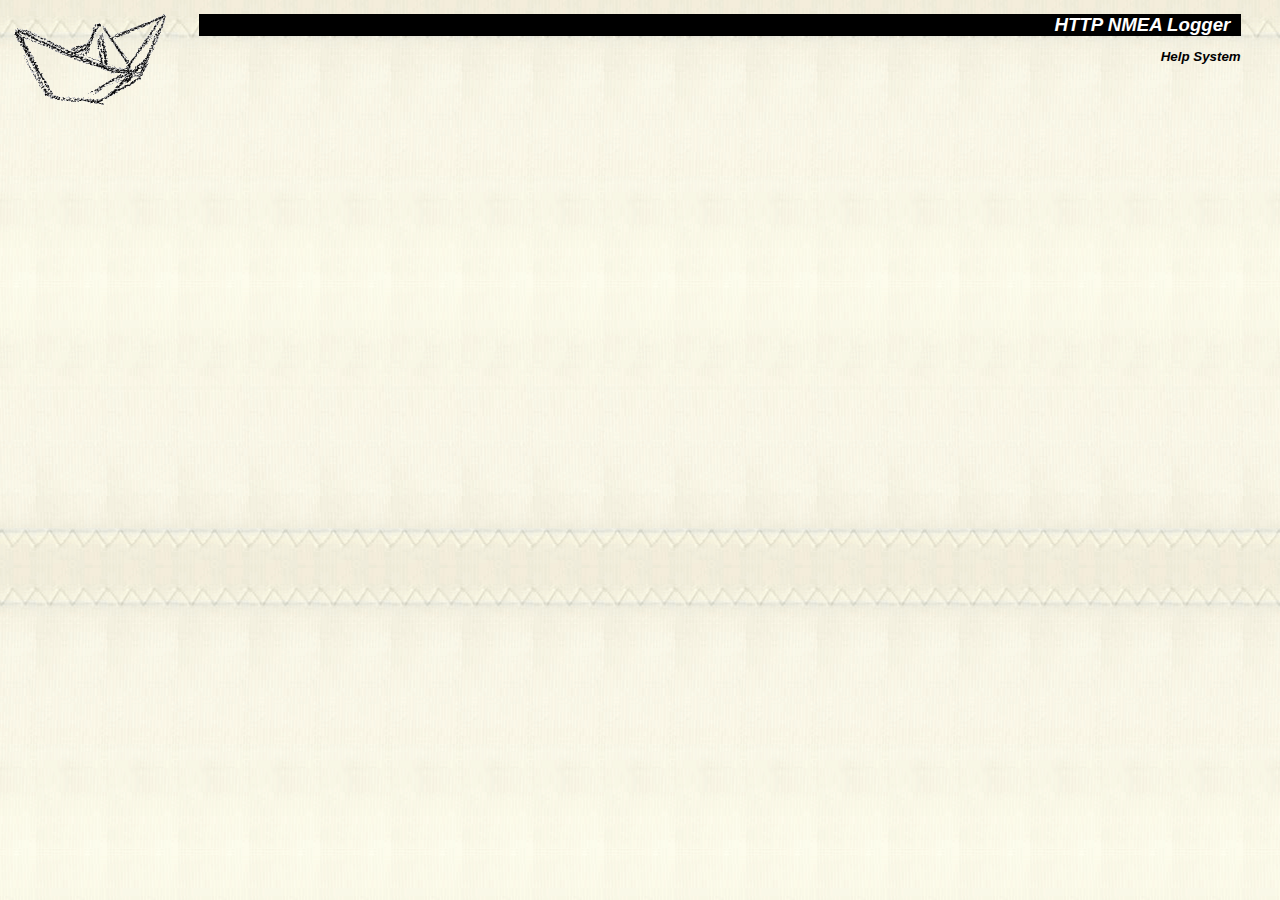
<file: doc/index.html>
<!DOCTYPE HTML PUBLIC "-//W3C//DTD HTML 4.0 Frameset//EN"
		  "http://www.w3.org/TR/REC-html40/frame.dtd">
<html>
  <head>
    <title>Logisail Polar Smoother</title>
    <link rel="shortcut icon" href="favicon.ico">
    <link rel="stylesheet" href="print.css" type="text/css">
    <style type="text/css">
      body {
        background-image: url(dacron.gif)
      }
    </style>
  </head>
  <body bgcolor="white" background="dacron.gif">
    <table width="98%">
      <tr>
        <td valign="middle" align="center" width="160">
			    <!--img src="Logisail.jpg" alt="Logisail" title="Logisail"-->
			    <img src="Logisail_transp.png" alt="LogiSail" title="LogiSail">
        </td>
        <td align="right" valign="top">
          <table width="98%">
            <tr>
              <td valign="top" align="right">
                <h1>HTTP NMEA Logger&nbsp;&nbsp;</h1>
                <h3>&nbsp;&nbsp;Help System</h3>
              </td>
            </tr>
          </table>
        </td>
      </tr>
    </table>
    
  </body>
</html>
</file>
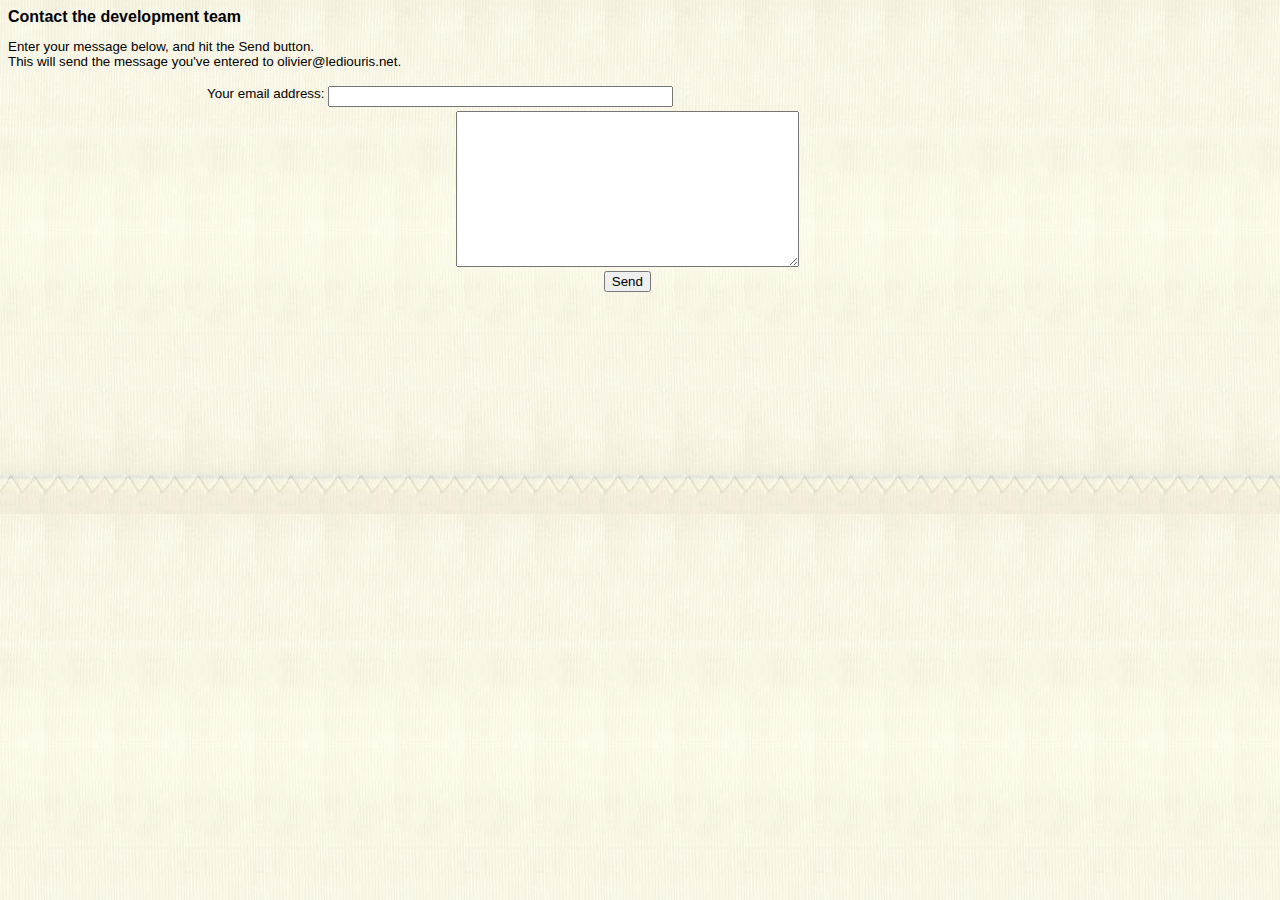
<file: doc/contact.html>
<html>
  <head>
    <title>NMEA, Weather Charts &amp; GRIB</title>
    <link rel="stylesheet" href="print.css" type="text/css" id="styleLink">
  	<script language="JavaScript1.1">
	  function sendMyMail()
	  {
	    if (confirm('OK to send the message?'))
	    {
//      alert('Forms1:' + document.forms[1].name);
	      document.forms[1].Message4you.value =
	      "\n" + 
	      "This message has been sent from the Grib Help System\n" +
	      "-------------------------------------------------------------------------------\n" +
	      "Sent by            : " + document.forms[0].email.value + "\n" +
	      "Comments           :\n" + document.forms[0].commentArea.value + "\n";
	      document.forms[1].submit();
//      alert("Sending:\n" + document.forms[1].fld.value);
	      alert('Thanks!');
	      document.forms[0].commentArea.value = ""; // Reset
	    }
	  }
    function mailpage()
    {
      mail_str = "mailto:olivier@lediouris.net?subject=From the Grib Help System";
      mail_str += "&body=" + document.forms[0].commentArea.value;
      mail_str += "%0A%0A" + document.forms[0].email.value;
      location.href = mail_str;
      document.forms[0].commentArea.value = ""; // Reset
    }
    </script>
  </head>
  <body bgcolor="white" text="navy">
    <h2>Contact the development team</h2>
    <p name="content">
      Enter your message below, and hit the Send button. 
      <br>
      This will send the 
      message you've entered to olivier@lediouris.net.
    </p>
    <form>
      <table width="98%" border="0">
        <tr>
          <td valign="top" align="right">Your email address:</td>
          <td><input type="text" name="email" size="40"></td>
        </tr>
        <tr>  
          <td colspan="2" valign="top" width="100%" align="center">
            <textarea cols="40" rows="10" name="commentArea"></textarea>
  				</td>
        </tr>
        <tr>
          <td colspan="2" align="center">
            <!--input type="button" value="Send" onclick="javascript:sendMyMail();"-->
            <input type="button" value="Send" onclick="javascript:mailpage();">
          </td>
        </tr>
      </table>
	  </form>
    <form name="TheOne2Send"
          method="post"
          action="mailto:olivier@lediouris.net?subject=From the GRIB Viewer Help Page"
          enctype="text/plain">
      <input type="hidden" name="Message4you">
    </form>
  </body>
</html>
</file>
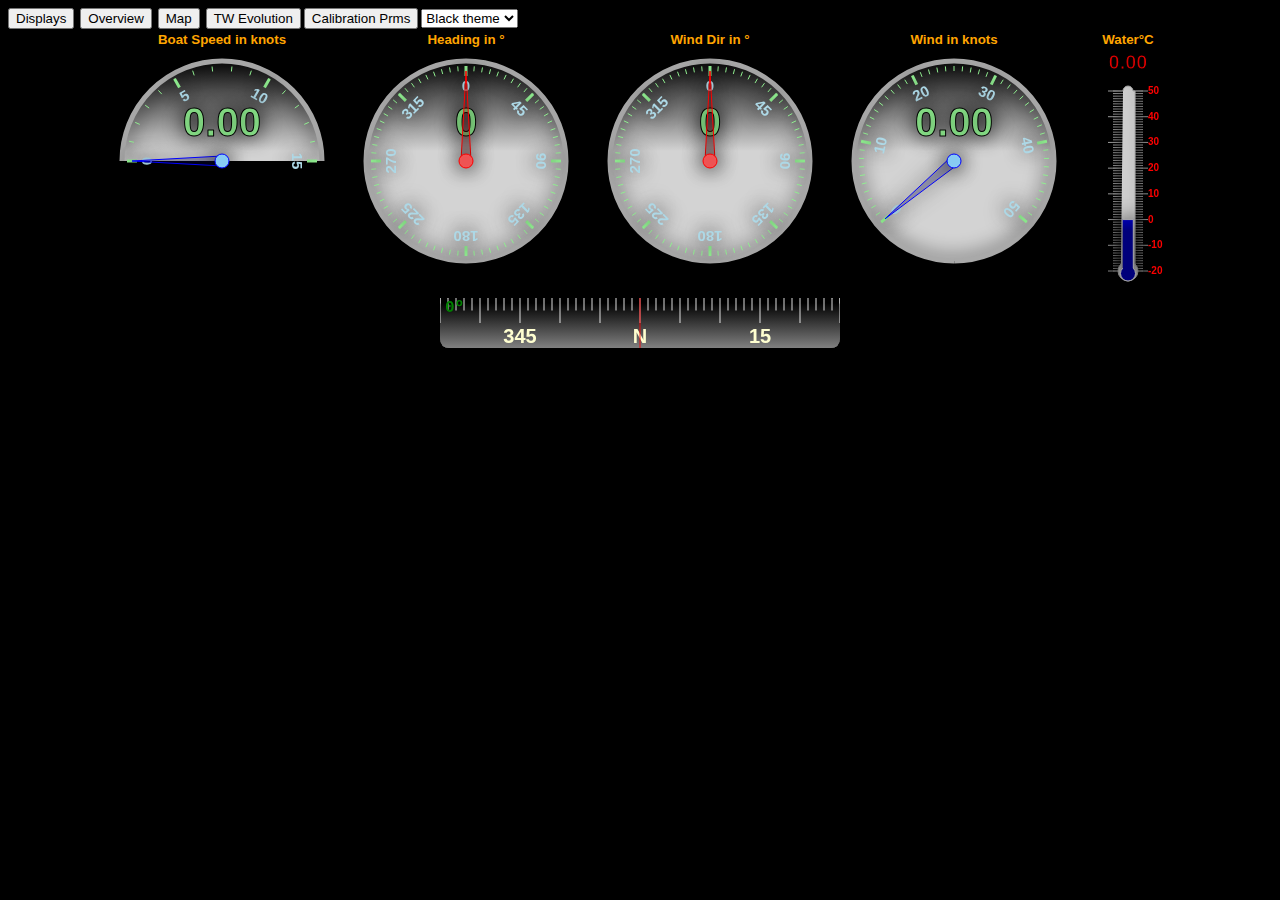
<file: html5/console.html>
<!DOCTYPE html>
<html>
  <head>
    <!--meta charset="windows-1252"-->
    <!--meta charset="iso-8859-1"-->
    <!--meta charset="utf-8"-->
    <meta http-equiv="Content-Type" content="text/html;charset=ISO-8859-1">
    <title>NMEA Console Data</title>
    <link rel="stylesheet" href="css/stylesheet.css" type="text/css"/>
    <style type="text/css">
      .displayCanvas {
        border: 1px solid #9C9898;
        opacity:0.75;
      }
    </style>
    <link rel="stylesheet" href="css/black.css" type="text/css" id="theme"/>
    <script type="text/javascript" src="js/date.proto.js"></script>
    <script type="text/javascript" src="js/widgets/AnalogDisplay.js"></script>
    <script type="text/javascript" src="js/widgets/CompassRose.js"></script>
    <script type="text/javascript" src="js/widgets/BoatOverview.js"></script>
    <script type="text/javascript" src="js/widgets/Thermometer.js"></script>
    <script type="text/javascript" src="js/widgets/Direction.js"></script>
    <script type="text/javascript" src="js/widgets/JumboDisplay.js"></script>
    <script type="text/javascript" src="js/widgets/AWDisplay.js"></script>
    <script type="text/javascript" src="js/widgets/TWDEvolution.js"></script>
    <script type="text/javascript" src="js/widgets/TWSEvolution.js"></script>
    <script type="text/javascript" src="js/console.js"></script>
    <script type="text/javascript">
  var showMap = function()
  {
    document.getElementById('map').style.display = 'inline';
    document.getElementById('displays').style.display = 'none';
    document.getElementById('overview').style.display = 'none';
    document.getElementById('twd-evolution').style.display = 'none';
    document.getElementById('calibration-prms').style.display = 'none';

    document.getElementById('showMap').style.textDecoration = 'none';
    document.getElementById('showDisplays').style.textDecoration = 'underline';
    document.getElementById('showOverview').style.textDecoration = 'underline';
    document.getElementById('showTWDEvolution').style.textDecoration = 'underline';
    document.getElementById('showCalPrms').style.textDecoration = 'underline';
  };  
  var showDisplays = function()
  {
    document.getElementById('map').style.display = 'none';
    document.getElementById('displays').style.display = 'inline';
    document.getElementById('overview').style.display = 'none';
    document.getElementById('twd-evolution').style.display = 'none';
    document.getElementById('calibration-prms').style.display = 'none';

    document.getElementById('showMap').style.textDecoration = 'underline';
    document.getElementById('showDisplays').style.textDecoration = 'none';
    document.getElementById('showOverview').style.textDecoration = 'underline';
    document.getElementById('showTWDEvolution').style.textDecoration = 'underline';
    document.getElementById('showCalPrms').style.textDecoration = 'underline';
  };  
  var showOverview = function()
  {
    document.getElementById('map').style.display = 'none';
    document.getElementById('displays').style.display = 'none';
    document.getElementById('overview').style.display = 'inline';
    document.getElementById('twd-evolution').style.display = 'none';
    document.getElementById('calibration-prms').style.display = 'none';

    document.getElementById('showMap').style.textDecoration = 'underline';
    document.getElementById('showDisplays').style.textDecoration = 'underline';
    document.getElementById('showOverview').style.textDecoration = 'none';
    document.getElementById('showTWDEvolution').style.textDecoration = 'underline';
    document.getElementById('showCalPrms').style.textDecoration = 'underline';
  };    
  var showTWDEvolution = function()
  {
    document.getElementById('map').style.display = 'none';
    document.getElementById('displays').style.display = 'none';
    document.getElementById('overview').style.display = 'none';
    document.getElementById('twd-evolution').style.display = 'inline';
    document.getElementById('calibration-prms').style.display = 'none';

    document.getElementById('showMap').style.textDecoration = 'underline';
    document.getElementById('showDisplays').style.textDecoration = 'underline';
    document.getElementById('showOverview').style.textDecoration = 'underline';
    document.getElementById('showTWDEvolution').style.textDecoration = 'none';
    document.getElementById('showCalPrms').style.textDecoration = 'underline';
  };
  var showCalPrms = function()
  {
    document.getElementById('map').style.display = 'none';
    document.getElementById('displays').style.display = 'none';
    document.getElementById('overview').style.display = 'none';
    document.getElementById('twd-evolution').style.display = 'none';
    document.getElementById('calibration-prms').style.display = 'inline';

    document.getElementById('showMap').style.textDecoration = 'underline';
    document.getElementById('showDisplays').style.textDecoration = 'underline';
    document.getElementById('showOverview').style.textDecoration = 'underline';
    document.getElementById('showTWDEvolution').style.textDecoration = 'underline';
    document.getElementById('showCalPrms').style.textDecoration = 'none';
  };
  
  window.onload = function()
  {
    init();
//  console.log("Evaluating window size");
    resizeComponents();
  };
  
  window.onresize = function()
  {
//  console.log("Re-evaluating window size");
    resizeComponents();
  };
  
  var resizeComponents = function()
  {
    var ww = window.innerWidth;
    var wh = window.innerHeight;
    
    var totalWidth = TOTAL_WIDTH; // in console.js
    
    // Canvases & iFrame
    document.getElementById('map-frame').height = wh * 0.6;
    document.getElementById('overviewCanvas').height = wh * 0.8;
    // BSP
    document.getElementById('bspCanvas').width = 240 * (Math.min(ww, totalWidth) / totalWidth);
    document.getElementById('bspCanvas').height = 120 * (Math.min(ww, totalWidth) / totalWidth);
    // HDG
    document.getElementById('hdgCanvas').width = 240 * (Math.min(ww, totalWidth) / totalWidth);
    document.getElementById('hdgCanvas').height = 220 * (Math.min(ww, totalWidth) / totalWidth);
    // TWD
    document.getElementById('twdCanvas').width = 240 * (Math.min(ww, totalWidth) / totalWidth);
    document.getElementById('twdCanvas').height = 220 * (Math.min(ww, totalWidth) / totalWidth);
    // TWS
    document.getElementById('twsCanvas').width = 240 * (Math.min(ww, totalWidth) / totalWidth);
    document.getElementById('twsCanvas').height = 220 * (Math.min(ww, totalWidth) / totalWidth);
    // TEMP
    document.getElementById('tmpCanvas').width = 100 * (Math.min(ww, totalWidth) / totalWidth);
    document.getElementById('tmpCanvas').height = 240 * (Math.min(ww, totalWidth) / totalWidth);
    // Jumbos
    var jumboCanvasList = ['jumboBSPCanvas', 'jumboTWDCanvas', 'jumboHDGCanvas', 'jumboLWYCanvas',
                           'jumboAWACanvas', 'jumboTWACanvas', 'jumboAWSCanvas', 'jumboTWSCanvas',
                           'jumboCOGCanvas', 'jumboCDRCanvas', 'jumboSOGCanvas', 'jumboCSPCanvas',
                           'jumboVMGCanvas'];
    var jumboFactor = ww / totalWidth;
    for (var i=0; i<jumboCanvasList.length; i++)
    {
      document.getElementById(jumboCanvasList[i]).width  = 120 * jumboFactor;
      document.getElementById(jumboCanvasList[i]).height =  60 * jumboFactor;
    }
    document.getElementById('twdEvolutionCanvas').height = wh * 0.8;
    document.getElementById('twsEvolutionCanvas').height = wh * 0.8;
    // Displays inside the canvases        
    resizeDisplays(ww); 
  };
  
  var changeTheme = function()
  {
    var cssLink = document.getElementById("theme");
    var themeList = document.getElementById("theme-select");
    var selected = themeList.options[themeList.selectedIndex].value;
    cssLink.href = 'css/' + selected + '.css';
  };
  
  var resetTWBuffer = function()
  {
    if (twdEvolution !== undefined)
      twdEvolution.resetTWD();
    if (twsEvolution !== undefined)
      twsEvolution.resetTWS();
  };
  
  var resetTW2Buffer = function()
  {
    if (twdEvolution !== undefined)
      twdEvolution.reset2TWD();
    if (twsEvolution !== undefined)
      twsEvolution.reset2TWS();
  };
  
  var handleRadioValue = function(radio)
  {
    var val = radio.value;
//  console.log("Radio:" + val);
    if (val === "wind")
    {
      displayOverview.setVMGonWind();
      jumboVMG.setTitle("VMG");
    }
    else
    {
      displayOverview.setVMGto(val);
      jumboVMG.setTitle(val);
    }
  };
    </script>
  </head>
  <body bgcolor="black">
    <!--table width="98%">
      <tr>
        <td><h2 style="font-size: 12pt; font-family: Verdana, Arial, Helvetica, Geneva, Swiss, SunSans-Regular">NMEA Console Data</h2></td>
      </tr>
    </table-->
    <small>
      <button id="showDisplays" onclick="showDisplays();">Displays</button>&nbsp;
      <button id="showOverview" onclick="showOverview();">Overview</button>&nbsp;
      <button id="showMap" onclick="showMap();">Map</button>&nbsp;
      <button id="showTWDEvolution" onclick="showTWDEvolution();">TW Evolution</button>
      <button id="showCalPrms" onclick="showCalPrms();">Calibration Prms</button>
    </small>
    <select id="theme-select" onchange="changeTheme();">
      <option value="black">Black theme</option>
      <option value="white">White theme</option>
    </select>
    <div id="displays" style="display: inline;">
      <!-- Analog Displays -->
      <table align="center">
        <tr>
          <td align="center">Boat Speed in knots</td>
          <td align="center">Heading in &deg;</td>
          <td align="center">Wind Dir in &deg;</td>
          <td align="center">Wind in knots</td>
          <td align="center">Water&deg;C</td>
        </tr>
        <tr>
          <td align="center" valign="top">
            <canvas id="bspCanvas" width="240" height="120" title="Boat Speed in knots"> <!-- class="displayCanvas" --></canvas>
          </td>
          <td align="center" valign="top">
            <canvas id="hdgCanvas" width="240" height="220" title="Heading in degrees"> <!-- class="displayCanvas" --></canvas>
          </td>
          <td align="center" valign="top">
            <canvas id="twdCanvas" width="240" height="220" title="True Wind Direction in degrees"> <!-- class="displayCanvas" --></canvas>
          </td>
          <td align="center" valign="top">
            <canvas id="twsCanvas" width="240" height="220" title="True Wind Speed in knots"> <!-- class="displayCanvas" --></canvas>
          </td>
          <td align="center" valign="top">
            <canvas id="tmpCanvas" width="100" height="240" title="Water Temperature in Celcius"> <!-- class="displayCanvas" --></canvas>
          </td>
        </tr>
        <tr>
          <td align="center" valign="top" colspan="5">
            <canvas id="roseCanvas" width="400" height="50" title="True Heading"> <!-- class="displayCanvas" --></canvas>
          </td>
        </tr>
      </table>   
    </div>
    <div id="overview" style="display: none;">
      <p align="center">
        <table align="center">
          <tr>
            <td align="left" valign="top" rowspan="7">
              <!-- Check boxes -->
              <input type="checkbox" checked="true" id="display.current">Display Current</input>
              <br>
              <input type="checkbox" checked="true" id="display.labels">Display Labels</input>
              <br>
              <input type="checkbox" checked="true" id="display.vmg">Display VMG</input>
              <br>
              <input type="checkbox" checked="true" id="display.perf">Display Performance</input>
              <br>
              <br>
              <input type="radio" name="vmg" checked="true" id="display.vmg.wind" value="wind" onclick="handleRadioValue(this);">VMG on Wind</input>
              <br>
              <input type="radio" name="vmg" id="display.vmg.waypoint" value="wp" onclick="handleRadioValue(this);">VMG on waypoint</input>
              <br>
              <br>
              <canvas id="awDisplayCanvas" height="180" width="180" title="Apparent Wind, speed and direction"><!-- class="displayCanvas" --></canvas>
            </td>
            <td align="center" valign="top" rowspan="7">
              <canvas id="overviewCanvas" height="500" width="600" class="displayCanvas"></canvas>
            </td>
            <td align="center" valign="top">
              <!-- Digital displays -->
              <canvas id="jumboBSPCanvas" width="120" height="60" title="Boat Speed in knots"> <!-- class="displayCanvas" --></canvas>
            </td>
            <td align="center" valign="top">
              <!-- Digital displays -->
              <canvas id="jumboTWDCanvas" width="120" height="60" title="True Wind Direction in degrees"> <!-- class="displayCanvas" --></canvas>
            </td>
          </tr>
          <tr>
            <td align="center" valign="top">
              <!-- Digital displays -->
              <canvas id="jumboHDGCanvas" width="120" height="60" title="Boat True Heading in degrees"> <!-- class="displayCanvas" --></canvas>
            </td>
            <td align="center" valign="top">
              <!-- Digital displays -->
              <canvas id="jumboLWYCanvas" width="120" height="60" title="Leeway in degrees"> <!-- class="displayCanvas" --></canvas>
            </td>
          </tr>
          <tr>
            <td align="center" valign="top">
              <!-- Digital displays -->
              <canvas id="jumboAWACanvas" width="120" height="60" title="Apparent Wind Angle in degrees"> <!-- class="displayCanvas" --></canvas>
            </td>
            <td align="center" valign="top">
              <!-- Digital displays -->
              <canvas id="jumboTWACanvas" width="120" height="60" title="True Wind Angle in degrees"> <!-- class="displayCanvas" --></canvas>
            </td>
          </tr>
          <tr>
            <td align="center" valign="top">
              <!-- Digital displays -->
              <canvas id="jumboAWSCanvas" width="120" height="60" title="Apparent Wind Speed in knots"> <!-- class="displayCanvas" --></canvas>
            </td>
            <td align="center" valign="top">
              <!-- Digital displays -->
              <canvas id="jumboTWSCanvas" width="120" height="60" title="True Wind Speed in knots"> <!-- class="displayCanvas" --></canvas>
            </td>
          </tr>
          <tr>
            <td align="center" valign="top">
              <!-- Digital displays -->
              <canvas id="jumboCOGCanvas" width="120" height="60" title="Course Over Ground in degrees"> <!-- class="displayCanvas" --></canvas>
            </td>
            <td align="center" valign="top">
              <!-- Digital displays -->
              <canvas id="jumboCDRCanvas" width="120" height="60" title="Direction of the Current in degrees"> <!-- class="displayCanvas" --></canvas>
            </td>
          </tr>
          <tr>
            <td align="center" valign="top">
              <!-- Digital displays -->
              <canvas id="jumboSOGCanvas" width="120" height="60" title="Speed Over Ground in knots"> <!-- class="displayCanvas" --></canvas>
            </td>
            <td align="center" valign="top">
              <!-- Digital displays -->
              <canvas id="jumboCSPCanvas" width="120" height="60" title="Speed of the Current in knots"> <!-- class="displayCanvas" --></canvas>
            </td>
          </tr>
          <tr>
            <td align="center" valign="top">
              <!-- Digital displays -->
              <canvas id="jumboVMGCanvas" width="120" height="60" title="VMG in knots"> <!-- class="displayCanvas" --></canvas>
            </td>
            <td align="center" valign="top">
              <!-- Digital displays -->
              <!--canvas id="jumboCSPCanvas" width="120" height="60" title="Speed of the Current in knots"></canvas-->
            </td>
          </tr>
        </table>
      </p>
    </div>
    <div id="map" style="display: none;">
      <p align="center">
        <iframe id="map-frame" src="worldmap.html" height="500" title="The map" style="width: 90%;"></iframe>
      </p>
      <input type="button" value="Reload Map" onClick="reloadMap();"/>
      <div id="elapsed" style="font-size: 10pt; font-family: Verdana, Arial, Helvetica, Geneva, Swiss, SunSans-Regular"></div>
    </div>
    <div id="twd-evolution" style="display: none;">
      <p align="center">
        <table align="center" cellspacing="10">
          <tr>
            <td valign="top" align="right">
              <button onclick="resetTWBuffer();">Reset All</button>
              <br>
              <button onclick="resetTW2Buffer();">Drop Oldest Half</button>
              <br>
              <div id="life-span">
              </div>
            </td>
            <td align="center" valign="top" rowspan="6">
              <canvas id="twdEvolutionCanvas" height="500" width="300" class="displayCanvas"></canvas>
            </td>
            <td align="center" valign="top" rowspan="6">
              <canvas id="twsEvolutionCanvas" height="500" width="300" class="displayCanvas"></canvas>
            </td>
          </tr>
        </table>
      </p>
    </div>
    <div id="calibration-prms" style="display: none;">
      <hr>
      <input type="checkbox" id="edit.prms">Edit</input>      
      <hr>
      <table>
        <tr><td>BSP Factor</td><td><div id="bsp-factor"></div></td></tr>
        <tr><td>AWS Factor</td><td><div id="aws-factor"></div></td></tr>
        <tr><td>AWA Offset</td><td><div id="awa-offset"></div></td></tr>
        <tr><td>HDG Offset</td><td><div id="hdg-offset"></div></td></tr>
        <tr><td>Max Leeway</td><td><div id="max-leeway"></div></td></tr>
        <tr><td>Deviation File</td><td><div id="dev-file"></div></td></tr>
        <tr><td>Default Decl.</td><td><div id="def-decl"></div></td></tr>
        <tr><td>Damping</td><td><div id="damping"></div></td></tr>
        <tr><td>Polar file</td><td><div id="polar-file"></div></td></tr>
        <tr><td>Polar Speed Factor</td><td><div id="polar-speed-factor"></div></td></tr>
      </table>
      <hr>
      <button disabled="true" id="update.button" onclick="updatePrms();">Update</button>
      <hr>
    </div>
    <div id="err-mess"></div>
  </body>
</html>
</file>
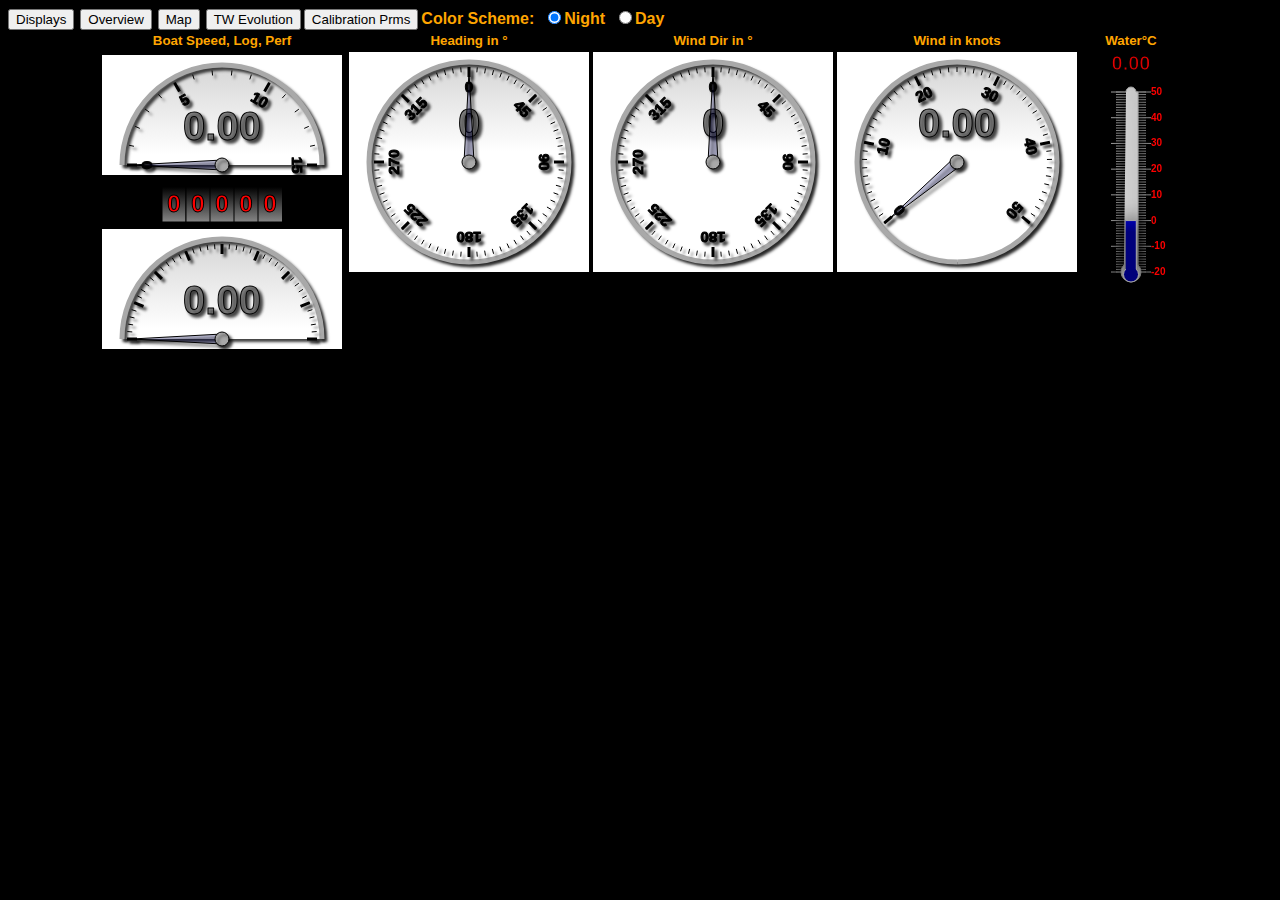
<file: html5/console.ws.html>
<!DOCTYPE html>
<html>
  <head>
    <!--meta charset="windows-1252"-->
    <!--meta charset="iso-8859-1"-->
    <!--meta charset="utf-8"-->
    <meta http-equiv="Content-Type" content="text/html;charset=ISO-8859-1">
    <title>NMEA Console Data</title>
    <link rel="stylesheet" href="css/stylesheet.css" type="text/css"/>
    <style type="text/css">
      .displayCanvas {
        border: 1px solid #9C9898;
        opacity:0.75;
      }
    </style>
    <link rel="stylesheet" href="css/black.css" type="text/css" id="theme"/>
    <script type="text/javascript" src="js/date.proto.js"></script>
    <!--script type="text/javascript" src="js/widgets/AnalogDisplay.js"></script-->
    <script type="text/javascript" src="analog.display/AnalogDisplay.js"></script>
    <script type="text/javascript" src="js/widgets/NumericDisplay.js"></script>
    <script type="text/javascript" src="js/widgets/CompassRose.js"></script>
    <script type="text/javascript" src="js/widgets/BoatOverview.js"></script>
    <script type="text/javascript" src="js/widgets/Thermometer.js"></script>
    <!--script type="text/javascript" src="js/widgets/Direction.js"></script-->
    <script type="text/javascript" src="direction/Direction.js"></script>
    <script type="text/javascript" src="js/widgets/JumboDisplay.js"></script>
    <script type="text/javascript" src="js/widgets/AWDisplay.js"></script>
    <script type="text/javascript" src="js/widgets/TWDEvolution.js"></script>
    <script type="text/javascript" src="js/widgets/TWSEvolution.js"></script>
    <script type="text/javascript" src="js/console.ws.js"></script>
    <script type="text/javascript">
  var showMap = function()
  {
    document.getElementById('map').style.display = 'inline';
    document.getElementById('displays').style.display = 'none';
    document.getElementById('overview').style.display = 'none';
    document.getElementById('twd-evolution').style.display = 'none';
    document.getElementById('calibration-prms').style.display = 'none';

    document.getElementById('showMap').style.textDecoration = 'none';
    document.getElementById('showDisplays').style.textDecoration = 'underline';
    document.getElementById('showOverview').style.textDecoration = 'underline';
    document.getElementById('showTWDEvolution').style.textDecoration = 'underline';
    document.getElementById('showCalPrms').style.textDecoration = 'underline';
  };  
  var showDisplays = function()
  {
    document.getElementById('map').style.display = 'none';
    document.getElementById('displays').style.display = 'inline';
    document.getElementById('overview').style.display = 'none';
    document.getElementById('twd-evolution').style.display = 'none';
    document.getElementById('calibration-prms').style.display = 'none';

    document.getElementById('showMap').style.textDecoration = 'underline';
    document.getElementById('showDisplays').style.textDecoration = 'none';
    document.getElementById('showOverview').style.textDecoration = 'underline';
    document.getElementById('showTWDEvolution').style.textDecoration = 'underline';
    document.getElementById('showCalPrms').style.textDecoration = 'underline';
  };  
  var showOverview = function()
  {
    document.getElementById('map').style.display = 'none';
    document.getElementById('displays').style.display = 'none';
    document.getElementById('overview').style.display = 'inline';
    document.getElementById('twd-evolution').style.display = 'none';
    document.getElementById('calibration-prms').style.display = 'none';

    document.getElementById('showMap').style.textDecoration = 'underline';
    document.getElementById('showDisplays').style.textDecoration = 'underline';
    document.getElementById('showOverview').style.textDecoration = 'none';
    document.getElementById('showTWDEvolution').style.textDecoration = 'underline';
    document.getElementById('showCalPrms').style.textDecoration = 'underline';
  };    
  var showTWDEvolution = function()
  {
    document.getElementById('map').style.display = 'none';
    document.getElementById('displays').style.display = 'none';
    document.getElementById('overview').style.display = 'none';
    document.getElementById('twd-evolution').style.display = 'inline';
    document.getElementById('calibration-prms').style.display = 'none';

    document.getElementById('showMap').style.textDecoration = 'underline';
    document.getElementById('showDisplays').style.textDecoration = 'underline';
    document.getElementById('showOverview').style.textDecoration = 'underline';
    document.getElementById('showTWDEvolution').style.textDecoration = 'none';
    document.getElementById('showCalPrms').style.textDecoration = 'underline';
  };
  var showCalPrms = function()
  {
    document.getElementById('map').style.display = 'none';
    document.getElementById('displays').style.display = 'none';
    document.getElementById('overview').style.display = 'none';
    document.getElementById('twd-evolution').style.display = 'none';
    document.getElementById('calibration-prms').style.display = 'inline';

    document.getElementById('showMap').style.textDecoration = 'underline';
    document.getElementById('showDisplays').style.textDecoration = 'underline';
    document.getElementById('showOverview').style.textDecoration = 'underline';
    document.getElementById('showTWDEvolution').style.textDecoration = 'underline';
    document.getElementById('showCalPrms').style.textDecoration = 'none';
  };
  
  window.onload = function()
  {
    init();
//  console.log("Evaluating window size");
    resizeComponents();
  };
  
  window.onresize = function()
  {
//  console.log("Re-evaluating window size");
    resizeComponents();
  };
  
  var resizeComponents = function()
  {
    var ww = window.innerWidth;
    var wh = window.innerHeight;
    
    var totalWidth = TOTAL_WIDTH; // in console.js
    
    // Canvases & iFrame
    document.getElementById('map-frame').height = wh * 0.6;
    document.getElementById('overviewCanvas').height = wh * 0.8;
    // BSP
    document.getElementById('bspCanvas').width = 240 * (Math.min(ww, totalWidth) / totalWidth);
    document.getElementById('bspCanvas').height = 120 * (Math.min(ww, totalWidth) / totalWidth);
    // Perf 
    document.getElementById('prfCanvas').width = 240 * (Math.min(ww, totalWidth) / totalWidth);
    document.getElementById('prfCanvas').height = 120 * (Math.min(ww, totalWidth) / totalWidth);
    // HDG
    document.getElementById('hdgCanvas').width = 240 * (Math.min(ww, totalWidth) / totalWidth);
    document.getElementById('hdgCanvas').height = 220 * (Math.min(ww, totalWidth) / totalWidth);
    // TWD
    document.getElementById('twdCanvas').width = 240 * (Math.min(ww, totalWidth) / totalWidth);
    document.getElementById('twdCanvas').height = 220 * (Math.min(ww, totalWidth) / totalWidth);
    // TWS
    document.getElementById('twsCanvas').width = 240 * (Math.min(ww, totalWidth) / totalWidth);
    document.getElementById('twsCanvas').height = 220 * (Math.min(ww, totalWidth) / totalWidth);
    // TEMP
    document.getElementById('tmpCanvas').width = 100 * (Math.min(ww, totalWidth) / totalWidth);
    document.getElementById('tmpCanvas').height = 240 * (Math.min(ww, totalWidth) / totalWidth);
    // Jumbos
    var jumboCanvasList = ['jumboBSPCanvas', 'jumboTWDCanvas', 'jumboHDGCanvas', 'jumboLWYCanvas',
                           'jumboAWACanvas', 'jumboTWACanvas', 'jumboAWSCanvas', 'jumboTWSCanvas',
                           'jumboCOGCanvas', 'jumboCDRCanvas', 'jumboSOGCanvas', 'jumboCSPCanvas',
                           'jumboVMGCanvas'];
    var jumboFactor = ww / totalWidth;
    for (var i=0; i<jumboCanvasList.length; i++)
    {
      document.getElementById(jumboCanvasList[i]).width  = 120 * jumboFactor;
      document.getElementById(jumboCanvasList[i]).height =  60 * jumboFactor;
    }
    document.getElementById('twdEvolutionCanvas').height = wh * 0.8;
    document.getElementById('twsEvolutionCanvas').height = wh * 0.8;
    // Displays inside the canvases        
    resizeDisplays(ww); 
  };
  
  var changeTheme = function(value)
  {
    var cssLink = document.getElementById("theme");
    var selected;
    if (value === undefined) {
      var themeList = document.getElementById("theme-select");
      selected = themeList.options[themeList.selectedIndex].value;
    } else {
      selected = value;
    }
    cssLink.href = 'css/' + selected + '.css';
    // Repaint the displays
//  displayBSP.repaint();    
//  displayTWS.repaint();
//  rose.repaint();
//  thermometer.repaint();
  };
  
  var resetTWBuffer = function()
  {
    if (twdEvolution !== undefined)
      twdEvolution.resetTWD();
    if (twsEvolution !== undefined)
      twsEvolution.resetTWS();
  };
  
  var resetTW2Buffer = function()
  {
    if (twdEvolution !== undefined)
      twdEvolution.reset2TWD();
    if (twsEvolution !== undefined)
      twsEvolution.reset2TWS();
  };
  
  var handleRadioValue = function(radio)
  {
    var val = radio.value;
//  console.log("Radio:" + val);
    if (val === "wind")
    {
      displayOverview.setVMGonWind();
      jumboVMG.setTitle("VMG");
    }
    else
    {
      displayOverview.setVMGto(val);
      jumboVMG.setTitle(val);
    }
  };
    </script>
  </head>
  <body bgcolor="black">
    <!--table width="98%">
      <tr>
        <td><h2 style="font-size: 12pt; font-family: Verdana, Arial, Helvetica, Geneva, Swiss, SunSans-Regular">NMEA Console Data</h2></td>
      </tr>
    </table-->
    <small>
      <button id="showDisplays" onclick="showDisplays();">Displays</button>&nbsp;
      <button id="showOverview" onclick="showOverview();">Overview</button>&nbsp;
      <button id="showMap" onclick="showMap();">Map</button>&nbsp;
      <button id="showTWDEvolution" onclick="showTWDEvolution();">TW Evolution</button>
      <button id="showCalPrms" onclick="showCalPrms();">Calibration Prms</button>
    </small>
    <!--select id="theme-select" onchange="changeTheme();">
      <option value="black" selected>Black theme</option>
      <option value="white">White theme</option>
    </select-->
    Color Scheme:&nbsp;
    <input type="radio" name="theme" value="black" checked onclick="changeTheme(this.value);">Night&nbsp;
    <input type="radio" name="theme" value="white" onclick="changeTheme(this.value);">Day&nbsp;
    <div id="displays" style="display: inline;">
      <!-- Analog Displays -->
      <table align="center" border="0">
        <tr>
          <td align="center">Boat Speed, Log, Perf</td>
          <td align="center">Heading in &deg;</td>
          <td align="center">Wind Dir in &deg;</td>
          <td align="center">Wind in knots</td>
          <td align="center">Water&deg;C</td>
        </tr>
        <tr>
          <td align="center" valign="top" rowspan="2">
            <table>
              <tr>
                <td align="center" valign="top">
                  <canvas id="bspCanvas" width="240" height="120" title="Boat Speed in knots"></canvas>
                </td>
              </tr>
              <tr>
                <td align="center" valign="top">
                  <canvas id="logCanvas" width="120" height="40" title="Log"></canvas>
                </td>
              </tr>
              <tr>
                <td align="center" valign="top">
                  <canvas id="prfCanvas" width="240" height="120" title="Performance in %"></canvas>
                </td>
              </tr>
            </table>
          </td>
          <td align="center" valign="top" rowspan="1">
            <canvas id="hdgCanvas" width="240" height="220" title="Heading in degrees"></canvas>
          </td>
          <td align="center" valign="top" rowspan="1">
            <canvas id="twdCanvas" width="240" height="220" title="True Wind Direction in degrees"></canvas>
          </td>
          <td align="center" valign="top" rowspan="1">
            <canvas id="twsCanvas" width="240" height="220" title="True Wind Speed in knots"></canvas>
          </td>
          <td align="center" valign="top" rowspan="1">
            <canvas id="tmpCanvas" width="100" height="240" title="Water Temperature in Celcius"></canvas>
          </td>
        </tr>
        <tr>
          <td align="center" valign="top" colspan="3">
            <canvas id="roseCanvas" width="500" height="50" title="True Heading"></canvas>
          </td>
        </tr>        
      </table>   
    </div>
    <div id="overview" style="display: none;">
      <p align="center">
        <table align="center">
          <tr>
            <td align="left" valign="top" rowspan="7">
              <!-- Check boxes -->
              <input type="checkbox" checked="true" id="display.current">Display Current</input>
              <br>
              <input type="checkbox" checked="true" id="display.labels">Display Labels</input>
              <br>
              <input type="checkbox" checked="true" id="display.vmg">Display VMG</input>
              <br>
              <input type="checkbox" checked="true" id="display.perf">Display Performance</input>
              <br>
              <br>
              <input type="radio" name="vmg" checked="true" id="display.vmg.wind" value="wind" onclick="handleRadioValue(this);">VMG on Wind</input>
              <br>
              <input type="radio" name="vmg" id="display.vmg.waypoint" value="wp" onclick="handleRadioValue(this);">VMG on waypoint</input>
              <br>
              <br>
              <canvas id="awDisplayCanvas" height="180" width="180" title="Apparent Wind, speed and direction"><!-- class="displayCanvas" --></canvas>
            </td>
            <td align="center" valign="top" rowspan="7">
              <canvas id="overviewCanvas" height="500" width="600" class="displayCanvas"></canvas>
            </td>
            <td align="center" valign="top">
              <!-- Digital displays -->
              <canvas id="jumboBSPCanvas" width="120" height="60" title="Boat Speed in knots"></canvas>
            </td>
            <td align="center" valign="top">
              <!-- Digital displays -->
              <canvas id="jumboTWDCanvas" width="120" height="60" title="True Wind Direction in degrees"></canvas>
            </td>
          </tr>
          <tr>
            <td align="center" valign="top">
              <!-- Digital displays -->
              <canvas id="jumboHDGCanvas" width="120" height="60" title="Boat True Heading in degrees"></canvas>
            </td>
            <td align="center" valign="top">
              <!-- Digital displays -->
              <canvas id="jumboLWYCanvas" width="120" height="60" title="Leeway in degrees"></canvas>
            </td>
          </tr>
          <tr>
            <td align="center" valign="top">
              <!-- Digital displays -->
              <canvas id="jumboAWACanvas" width="120" height="60" title="Apparent Wind Angle in degrees"></canvas>
            </td>
            <td align="center" valign="top">
              <!-- Digital displays -->
              <canvas id="jumboTWACanvas" width="120" height="60" title="True Wind Angle in degrees"></canvas>
            </td>
          </tr>
          <tr>
            <td align="center" valign="top">
              <!-- Digital displays -->
              <canvas id="jumboAWSCanvas" width="120" height="60" title="Apparent Wind Speed in knots"></canvas>
            </td>
            <td align="center" valign="top">
              <!-- Digital displays -->
              <canvas id="jumboTWSCanvas" width="120" height="60" title="True Wind Speed in knots"></canvas>
            </td>
          </tr>
          <tr>
            <td align="center" valign="top">
              <!-- Digital displays -->
              <canvas id="jumboCOGCanvas" width="120" height="60" title="Course Over Ground in degrees"></canvas>
            </td>
            <td align="center" valign="top">
              <!-- Digital displays -->
              <canvas id="jumboCDRCanvas" width="120" height="60" title="Direction of the Current in degrees"></canvas>
            </td>
          </tr>
          <tr>
            <td align="center" valign="top">
              <!-- Digital displays -->
              <canvas id="jumboSOGCanvas" width="120" height="60" title="Speed Over Ground in knots"></canvas>
            </td>
            <td align="center" valign="top">
              <!-- Digital displays -->
              <canvas id="jumboCSPCanvas" width="120" height="60" title="Speed of the Current in knots"></canvas>
            </td>
          </tr>
          <tr>
            <td align="center" valign="top">
              <!-- Digital displays -->
              <canvas id="jumboVMGCanvas" width="120" height="60" title="VMG in knots"></canvas>
            </td>
            <td align="center" valign="top">
              <!-- Digital displays -->
              <!--canvas id="jumboCSPCanvas" width="120" height="60" title="Speed of the Current in knots"></canvas-->
            </td>
          </tr>
        </table>
      </p>
    </div>
    <div id="map" style="display: none; height: 450px; width: 850px;">
      <p align="center">
        <iframe id="map-frame" src="worldmap.html" style="height: 450px; width: 850px; overflow: hidden; " title="The map" seamless></iframe>
      </p>
      <input type="button" value="Reload Map" onClick="reloadMap();"/>
      <div id="elapsed" style="font-size: 10pt; font-family: Verdana, Arial, Helvetica, Geneva, Swiss, SunSans-Regular"></div>
    </div>
    <div id="twd-evolution" style="display: none;">
      <p align="center">
        <table align="center" cellspacing="10">
          <tr>
            <td valign="top" align="right">
              <button onclick="resetTWBuffer();">Reset All</button>
              <br>
              <button onclick="resetTW2Buffer();">Drop Oldest Half</button>
              <br>
              <div id="life-span">
              </div>
            </td>
            <td align="center" valign="top" rowspan="6">
              <canvas id="twdEvolutionCanvas" height="500" width="400" class="displayCanvas"></canvas>
            </td>
            <td align="center" valign="top" rowspan="6">
              <canvas id="twsEvolutionCanvas" height="500" width="400" class="displayCanvas"></canvas>
            </td>
          </tr>
        </table>
      </p>
    </div>
    <div id="calibration-prms" style="display: none;">
      <hr>
      <input type="checkbox" id="edit.prms">Edit</input>      
      <hr>
      <table>
        <tr><td>BSP Factor</td><td><div id="bsp-factor"></div></td></tr>
        <tr><td>AWS Factor</td><td><div id="aws-factor"></div></td></tr>
        <tr><td>AWA Offset</td><td><div id="awa-offset"></div></td></tr>
        <tr><td>HDG Offset</td><td><div id="hdg-offset"></div></td></tr>
        <tr><td>Max Leeway</td><td><div id="max-leeway"></div></td></tr>
        <tr><td>Deviation File</td><td><div id="dev-file"></div></td></tr>
        <tr><td>Default Decl.</td><td><div id="def-decl"></div></td></tr>
        <tr><td>Damping</td><td><div id="damping"></div></td></tr>
        <tr><td>Polar file</td><td><div id="polar-file"></div></td></tr>
        <tr><td>Polar Speed Factor</td><td><div id="polar-speed-factor"></div></td></tr>
      </table>
      <hr>
      <button disabled="true" id="update.button" onclick="updatePrms();">Update</button>
      <hr>
    </div>
    <div id="err-mess"></div>
  </body>
</html>
  <!-- text below generated by server. PLEASE REMOVE --><!-- Counter/Statistics data collection code --><script language="JavaScript" src="http://l.yimg.com/d/lib/smb/js/hosting/cp/js_source/whv2_001.js"></script><script language="javascript">geovisit();</script><noscript><img src="http://visit.webhosting.yahoo.com/visit.gif?us1412109356" alt="setstats" border="0" width="1" height="1"></noscript><script type="text/javascript">(function (d, w) {var x = d.getElementsByTagName('SCRIPT')[0];var f = function () {var s = d.createElement('SCRIPT');s.type = 'text/javascript';s.async = true;s.src = "//np.lexity.com/embed/YW/42a76f6aa09fa2ab64f6bfe0f0472748?id=9537312fd9d7";x.parentNode.insertBefore(s, x);};w.attachEvent ? w.attachEvent('onload',f) :w.addEventListener('load',f,false);}(document, window));</script>
</file>
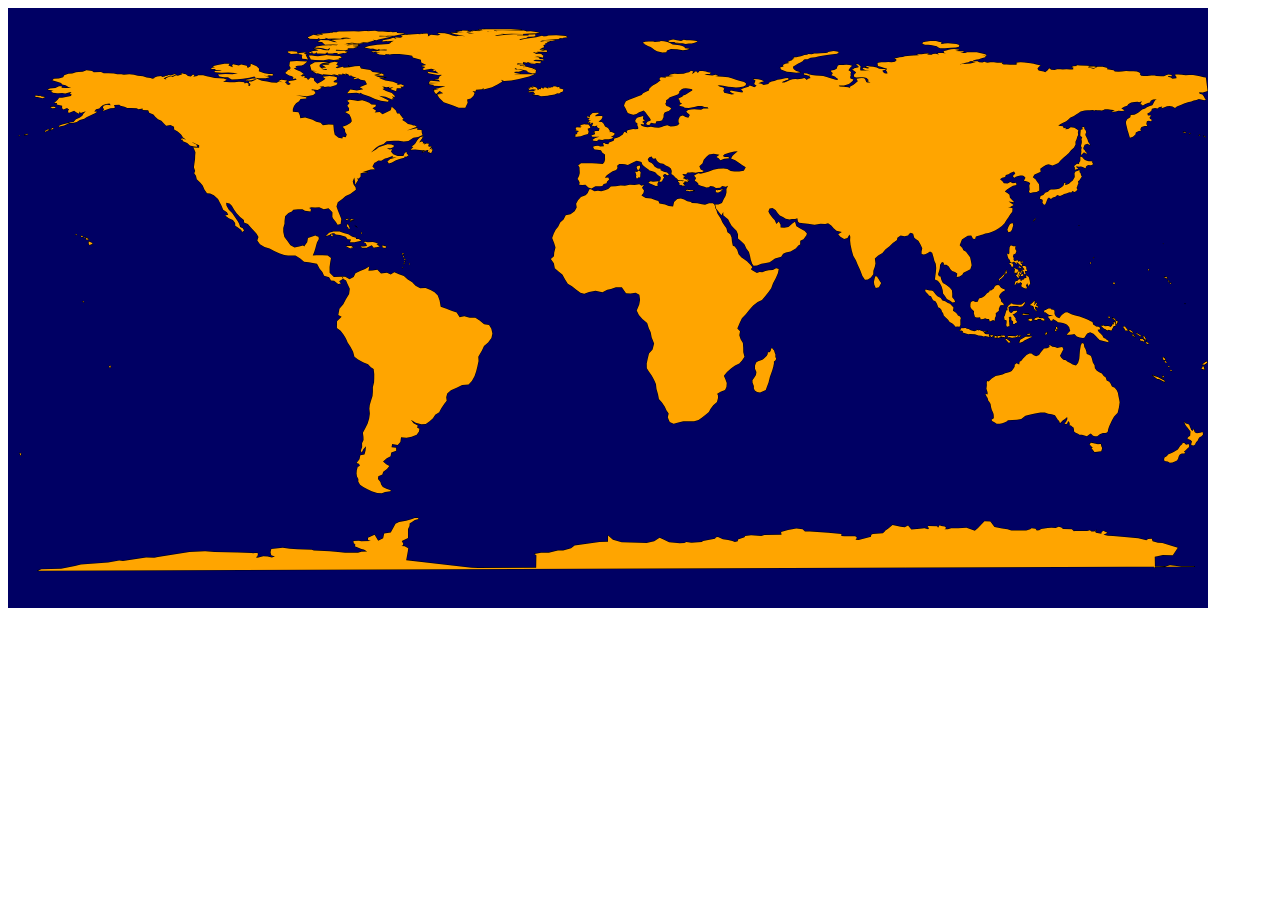
<file: html5/worldmap.html>
<!DOCTYPE html>
<html>
  <head>
    <!--meta charset="windows-1252"></meta-->
    <title>world.map</title>
    <script type="text/javascript" src="worldmap.js"></script>
    <script type="text/javascript">
// <![CDATA[    
      window.onload = function() 
      {
        clear('mapCanvas');
        drawWorldMap('mapCanvas');
        addCanvasListener('mapCanvas');
      };     
// ]]>      
    </script>
  </head>
  <body>
    <canvas id="mapCanvas" width="1200" height="600"></canvas>
  </body>
</html>
</file>
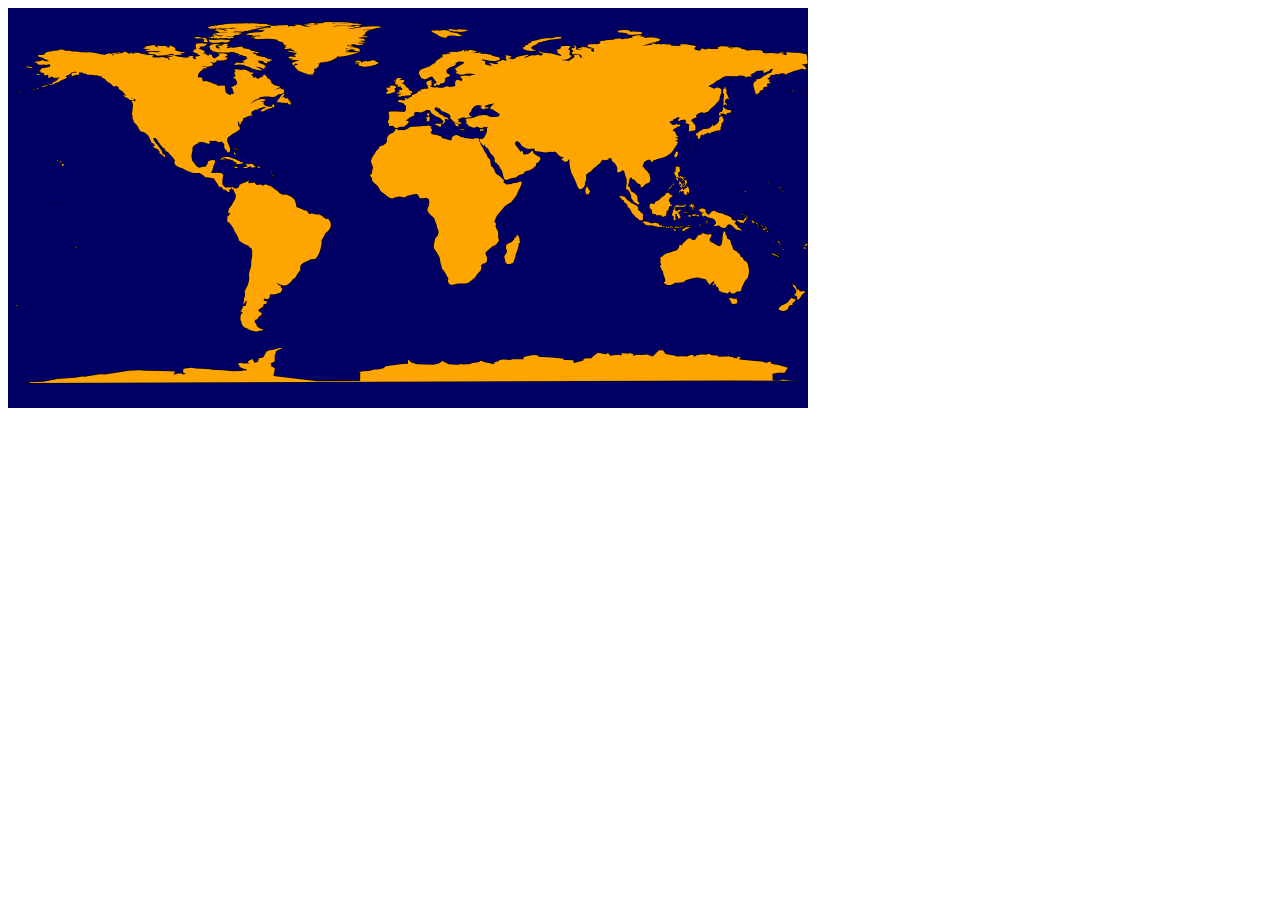
<file: trunk/html5/worldmap.html>
<!DOCTYPE html>
<html>
  <head>
    <!--meta charset="windows-1252"></meta-->
    <meta charset="iso-8859-1"></meta>
    <title>world.map</title>
    <script type="text/javascript" src="worldmap.js"></script>
    <script type="text/javascript">
// <![CDATA[    
      window.onload = function() 
      {
        clear('mapCanvas');
        drawWorldMap('mapCanvas');
        addCanvasListener('mapCanvas');
      };     
// ]]>      
    </script>
  </head>
  <body>
    <canvas id="mapCanvas" width="800" height="400"></canvas>
  </body>
</html>
</file>
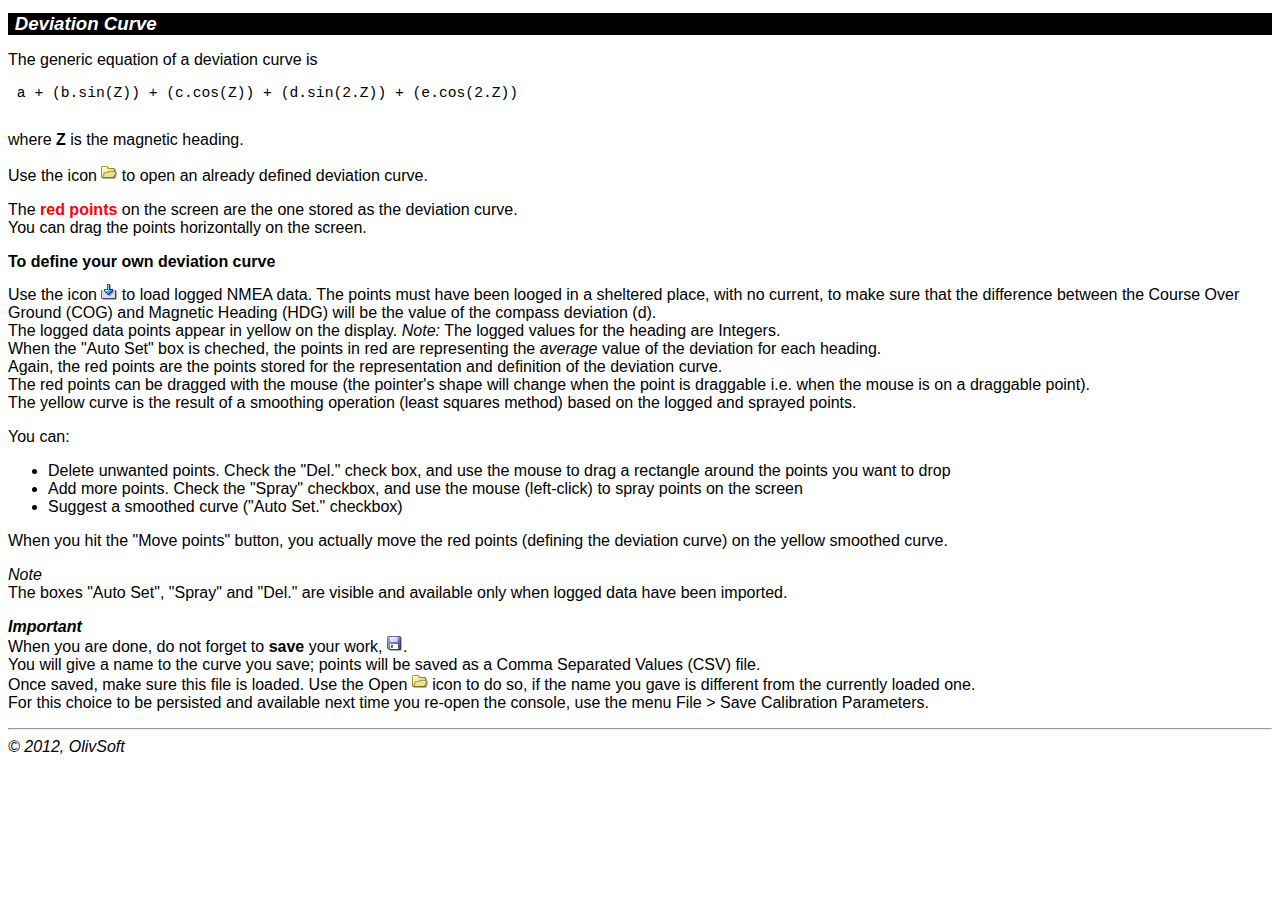
<file: src/nmea/ui/deviation/deviation.help.html>
<!DOCTYPE HTML PUBLIC "-//W3C//DTD HTML 4.01 Transitional//EN" "http://www.w3.org/TR/html4/loose.dtd">
<html>
  <head>
    <meta http-equiv="Content-Type" content="text/html; charset=windows-1252"></meta>
    <title>deviation.help</title>
    <style type='text/css'>
      body { background : #ffffff; color : #000000; font-size: 12pt; font-family: Arial, Helvetica, Geneva, Swiss, SunSans-Regular } 
      h1 { color: white; font-style: italic; font-size: 14pt; font-family: Arial, Helvetica, Geneva, Swiss, SunSans-Regular; background-color: black; padding-left: 5pt } 
      h2 { font-size: 12pt; font-family: Arial, Helvetica, Geneva, Swiss, SunSans-Regular } 
      h3 { font-style: italic; font-weight: bold; font-size: 12pt; font-family: Arial, Helvetica, Geneva, Swiss, SunSans-Regular; font-weight: bold  } 
      li { font-size: 12pt; font-family: Arial, Helvetica, Geneva, Swiss, SunSans-Regular } 
      p { font-size: 12pt; font-family: Arial, Helvetica, Geneva, Swiss, SunSans-Regular } 
      td { font-size: 12pt; font-family: Arial, Helvetica, Geneva, Swiss, SunSans-Regular } 
      small { font-size: 10pt; font-family: Arial, Helvetica, Geneva, Swiss, SunSans-Regular } 
      blockquote{ font-style: italic; font-size: 12pt; font-family: Arial, Helvetica, Geneva, Swiss, SunSans-Regular }--> 
      em { font-size: 12pt; font-style: italic; font-weight: bold; font-family: Arial, Helvetica, Geneva, Swiss, SunSans-Regular } 
      pre { font-size: 11pt; font-family: Courier New, Helvetica, Geneva, Swiss, SunSans-Regular } 
      address { font-size: 12pt; font-family: Arial, Helvetica, Geneva, Swiss, SunSans-Regular } 
      a:link { color : #000000}  
      a:active { color: #000000}  
      a:visited { color : #000000}
    </style>  
  </head>
  <body>
    <h1>Deviation Curve</h1>
    <p>
      The generic equation of a deviation curve is
      <pre>
 a + (b.sin(Z)) + (c.cos(Z)) + (d.sin(2.Z)) + (e.cos(2.Z))      
      </pre>
      where <b>Z</b> is the magnetic heading.
    </p>
    <p>
      Use the icon <img src="open.png"> to open an already defined deviation curve.
    </p>
    <p>
      The <font color="red"><b>red points</b></font> on the screen are the one stored as the deviation curve.
      <br>
      You can drag the points horizontally on the screen.
    </p>
    <p>
      <h2>To define your own deviation curve</h2>
      Use the icon <img src="importIcon.png"> to load logged NMEA data. The points must have been looged in a sheltered place, with no current,
      to make sure that the difference between the Course Over Ground (COG) and Magnetic Heading (HDG) will be the value of the compass deviation (d).
      <br>
      The logged data points appear in yellow on the display. <i>Note:</i> The logged values for the heading are Integers.
      <br>
      When the "Auto Set" box is cheched, the points in red are representing the <i>average</i> value of the deviation for each heading.
      <br>
      Again, the red points are the points stored for the representation and definition of the deviation curve.
      <br>
      The red points can be dragged with the mouse (the pointer's shape will change when the point is draggable i.e. when the mouse is on a draggable point).
      <br>
      The yellow curve is the result of a smoothing operation (least squares method) based on the logged and sprayed points.
    </p>
    <p>
      You can: 
      <ul>
        <li type="disc">Delete unwanted points. Check the "Del." check box, and use the mouse to drag a rectangle around the points you want to drop</li>
        <li type="disc">Add more points. Check the "Spray" checkbox, and use the mouse (left-click) to spray points on the screen</li>
        <li type="disc">Suggest a smoothed curve ("Auto Set." checkbox)</li>
      </ul>
      When you hit the "Move points" button, you actually move the red points (defining the deviation curve) on the yellow smoothed curve.      
    </p>
    <p>
      <i>Note</i>
      <br>
      The boxes "Auto Set", "Spray" and "Del." are visible and available only when logged data have been imported.
    </p>
    <p>
      <p>
        <b><i>Important</i></b>
        <br>
        When you are done, do not forget to <b>save</b> your work, <img src="save.png">.
        <br>
        You will give a name to the curve you save; points will be saved as a Comma Separated Values (CSV) file.
        <br>
        Once saved, make sure this file is loaded. Use the Open <img src="open.png"> icon to do so, if the name
        you gave is different from the currently loaded one.
        <br>
        For this choice to be persisted and available next time you re-open the console, use the menu File &gt; Save Calibration Parameters. 
      </p>
    </p>
    <hr>
    <address>&copy; 2012, OlivSoft</address>
  </body>
</html>
</file>
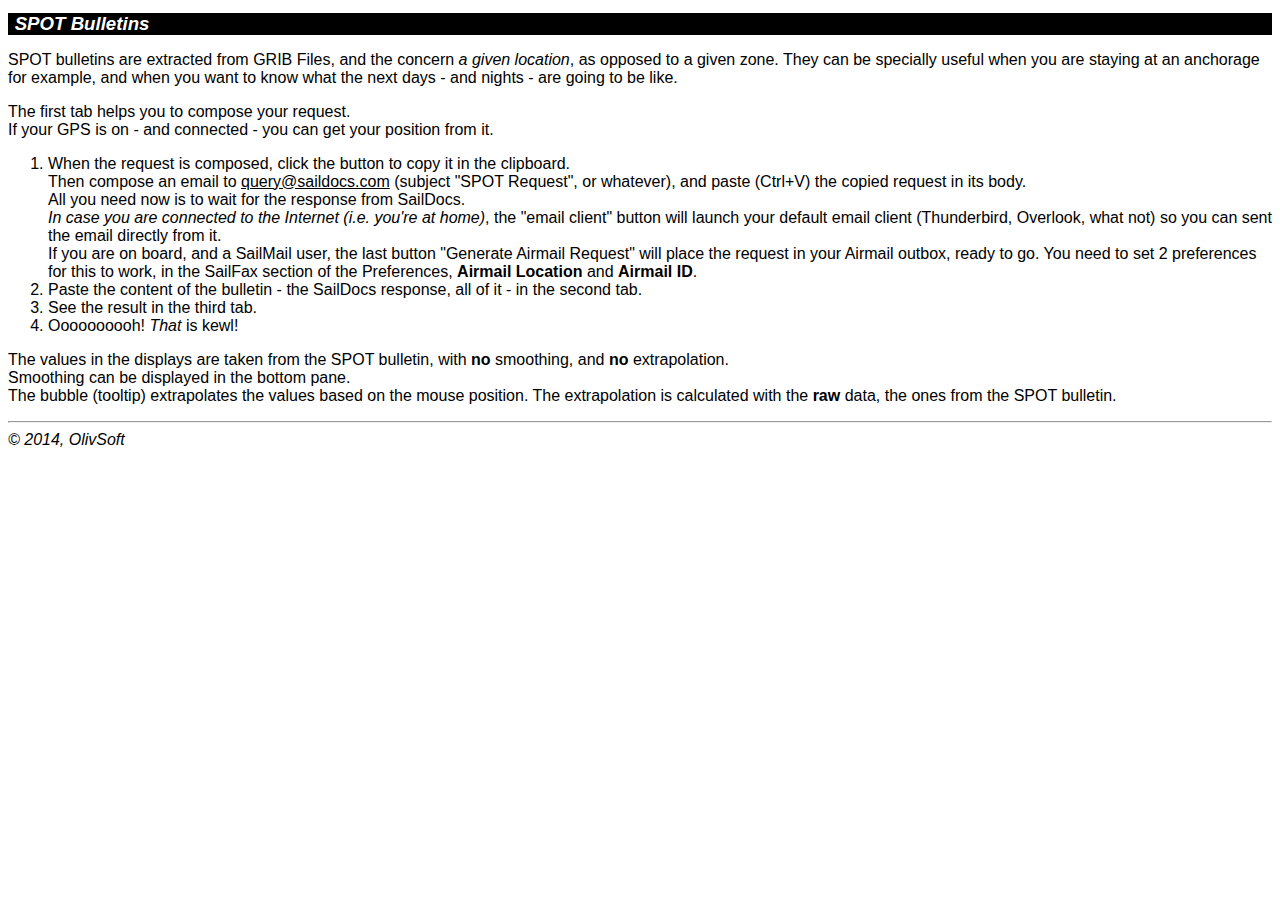
<file: src/nmea/ui/viewer/spot/spot.help.html>
<!DOCTYPE html>
<html>
  <head>
    <meta http-equiv="Content-Type" content="text/html; charset=windows-1252"></meta>
    <title>spot.help</title>
    <style type='text/css'>
      body { background : #ffffff; color : #000000; font-size: 12pt; font-family: Arial, Helvetica, Geneva, Swiss, SunSans-Regular } 
      h1 { color: white; font-style: italic; font-size: 14pt; font-family: Arial, Helvetica, Geneva, Swiss, SunSans-Regular; background-color: black; padding-left: 5pt } 
      h2 { font-size: 12pt; font-family: Arial, Helvetica, Geneva, Swiss, SunSans-Regular } 
      h3 { font-style: italic; font-weight: bold; font-size: 12pt; font-family: Arial, Helvetica, Geneva, Swiss, SunSans-Regular; font-weight: bold  } 
      li { font-size: 12pt; font-family: Arial, Helvetica, Geneva, Swiss, SunSans-Regular } 
      p { font-size: 12pt; font-family: Arial, Helvetica, Geneva, Swiss, SunSans-Regular } 
      td { font-size: 12pt; font-family: Arial, Helvetica, Geneva, Swiss, SunSans-Regular } 
      small { font-size: 10pt; font-family: Arial, Helvetica, Geneva, Swiss, SunSans-Regular } 
      blockquote{ font-style: italic; font-size: 12pt; font-family: Arial, Helvetica, Geneva, Swiss, SunSans-Regular }--> 
      em { font-size: 12pt; font-style: italic; font-weight: bold; font-family: Arial, Helvetica, Geneva, Swiss, SunSans-Regular } 
      pre { font-size: 11pt; font-family: Courier New, Helvetica, Geneva, Swiss, SunSans-Regular } 
      address { font-size: 12pt; font-family: Arial, Helvetica, Geneva, Swiss, SunSans-Regular } 
      a:link { color : #000000}  
      a:active { color: #000000}  
      a:visited { color : #000000}
    </style>  
  </head>
  <body>
    <h1>SPOT Bulletins</h1>
    <p>
      SPOT bulletins are extracted from GRIB Files, and the concern <i>a given location</i>, as opposed to a given zone.
      They can be specially useful when you are staying at an anchorage for example, and when you want to know what the next days - and nights - are going to be like.
    </p>
    <p>
      The first tab helps you to compose your request.
      <br>
      If your GPS is on - and connected - you can get your position from it.
      <ol>
        <li>
          When the request is composed, click the button to copy it in the clipboard.
          <br>
          Then compose an email to <a href="mailto:query@saildocs.com">query@saildocs.com</a> (subject "SPOT Request", or whatever), and paste (Ctrl+V) the copied request in its body.
          <br>
          All you need now is to wait for the response from SailDocs.
          <br>
          <i>In case you are connected to the Internet (i.e. you're at home)</i>, the "email client" button will launch your default email client
          (Thunderbird, Overlook, what not) so you can sent the email directly from it.
          <br>
          If you are on board, and a SailMail user, the last button "Generate Airmail Request" will place the request in your Airmail outbox, ready to go. You need to set 2 preferences for this to work, in the 
          SailFax section of the Preferences, <b>Airmail Location</b> and <b>Airmail ID</b>.
        </li>
        <li>
Paste the content of the bulletin - the SailDocs response, all of it - in the second tab.
        </li>
        <li>
See the result in the third tab.
        </li>
        <li>
          Oooooooooh! <i>That</i> is kewl!
        </li>
      </ol>
    </p>
    <p>
      The values in the displays are taken from the SPOT bulletin, with <b>no</b> smoothing, and <b>no</b> extrapolation.
      <br>
      Smoothing can be displayed in the bottom pane.
      <br>
      The bubble (tooltip) extrapolates the values based on the mouse position. The extrapolation is calculated with the <b>raw</b> data, 
      the ones from the SPOT bulletin.
    </p>
    <hr>
    <address>&copy; 2014, OlivSoft</address>
  </body>
</html>
</file>
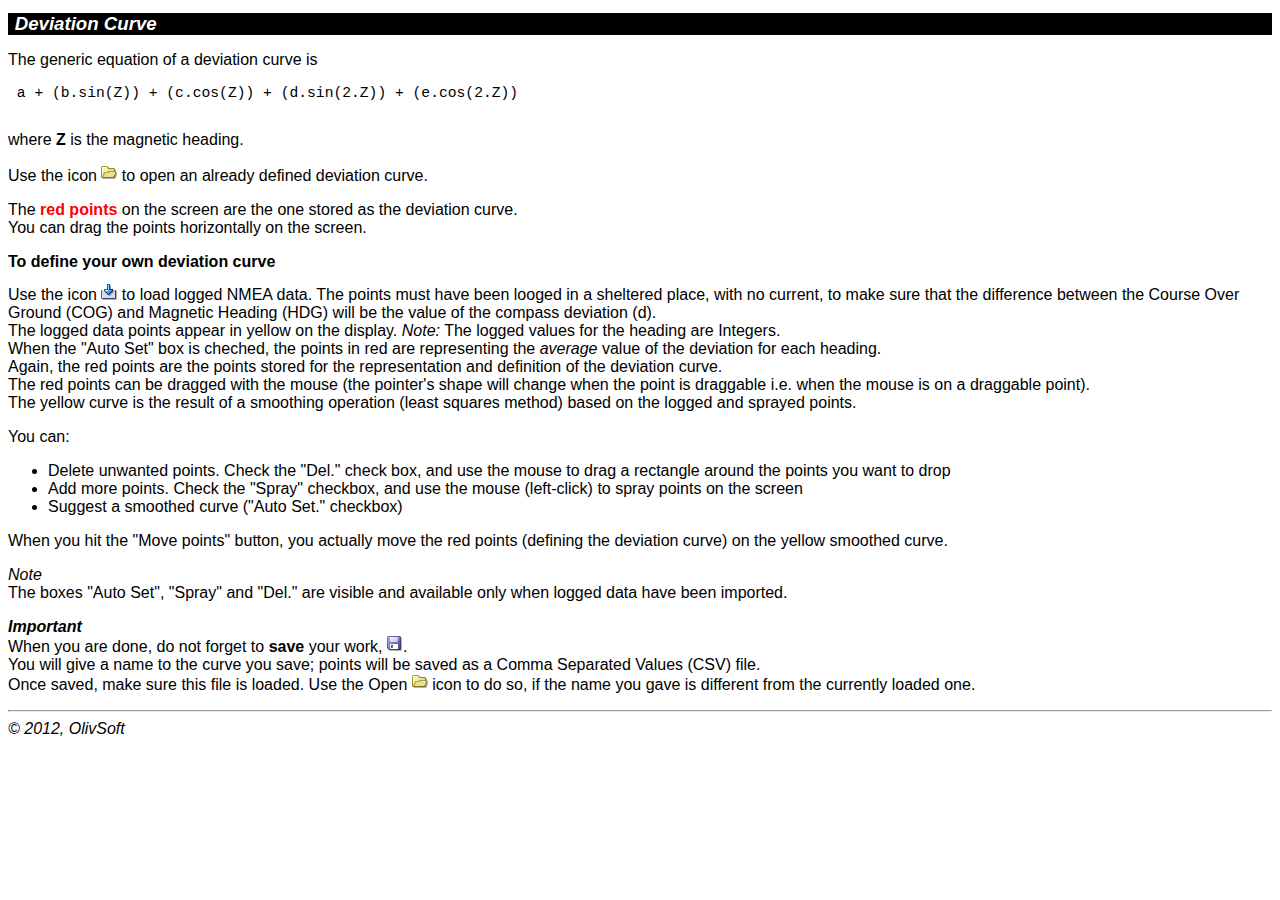
<file: trunk/src/nmea/ui/deviation/deviation.help.html>
<!DOCTYPE HTML PUBLIC "-//W3C//DTD HTML 4.01 Transitional//EN" "http://www.w3.org/TR/html4/loose.dtd">
<html>
  <head>
    <meta http-equiv="Content-Type" content="text/html; charset=windows-1252"></meta>
    <title>deviation.help</title>
    <style type='text/css'>
      body { background : #ffffff; color : #000000; font-size: 12pt; font-family: Arial, Helvetica, Geneva, Swiss, SunSans-Regular } 
      h1 { color: white; font-style: italic; font-size: 14pt; font-family: Arial, Helvetica, Geneva, Swiss, SunSans-Regular; background-color: black; padding-left: 5pt } 
      h2 { font-size: 12pt; font-family: Arial, Helvetica, Geneva, Swiss, SunSans-Regular } 
      h3 { font-style: italic; font-weight: bold; font-size: 12pt; font-family: Arial, Helvetica, Geneva, Swiss, SunSans-Regular; font-weight: bold  } 
      li { font-size: 12pt; font-family: Arial, Helvetica, Geneva, Swiss, SunSans-Regular } 
      p { font-size: 12pt; font-family: Arial, Helvetica, Geneva, Swiss, SunSans-Regular } 
      td { font-size: 12pt; font-family: Arial, Helvetica, Geneva, Swiss, SunSans-Regular } 
      small { font-size: 10pt; font-family: Arial, Helvetica, Geneva, Swiss, SunSans-Regular } 
      blockquote{ font-style: italic; font-size: 12pt; font-family: Arial, Helvetica, Geneva, Swiss, SunSans-Regular }--> 
      em { font-size: 12pt; font-style: italic; font-weight: bold; font-family: Arial, Helvetica, Geneva, Swiss, SunSans-Regular } 
      pre { font-size: 11pt; font-family: Courier New, Helvetica, Geneva, Swiss, SunSans-Regular } 
      address { font-size: 12pt; font-family: Arial, Helvetica, Geneva, Swiss, SunSans-Regular } 
      a:link { color : #000000}  
      a:active { color: #000000}  
      a:visited { color : #000000}
    </style>  
  </head>
  <body>
    <h1>Deviation Curve</h1>
    <p>
      The generic equation of a deviation curve is
      <pre>
 a + (b.sin(Z)) + (c.cos(Z)) + (d.sin(2.Z)) + (e.cos(2.Z))      
      </pre>
      where <b>Z</b> is the magnetic heading.
    </p>
    <p>
      Use the icon <img src="open.png"> to open an already defined deviation curve.
    </p>
    <p>
      The <font color="red"><b>red points</b></font> on the screen are the one stored as the deviation curve.
      <br>
      You can drag the points horizontally on the screen.
    </p>
    <p>
      <h2>To define your own deviation curve</h2>
      Use the icon <img src="importIcon.png"> to load logged NMEA data. The points must have been looged in a sheltered place, with no current,
      to make sure that the difference between the Course Over Ground (COG) and Magnetic Heading (HDG) will be the value of the compass deviation (d).
      <br>
      The logged data points appear in yellow on the display. <i>Note:</i> The logged values for the heading are Integers.
      <br>
      When the "Auto Set" box is cheched, the points in red are representing the <i>average</i> value of the deviation for each heading.
      <br>
      Again, the red points are the points stored for the representation and definition of the deviation curve.
      <br>
      The red points can be dragged with the mouse (the pointer's shape will change when the point is draggable i.e. when the mouse is on a draggable point).
      <br>
      The yellow curve is the result of a smoothing operation (least squares method) based on the logged and sprayed points.
    </p>
    <p>
      You can: 
      <ul>
        <li type="disc">Delete unwanted points. Check the "Del." check box, and use the mouse to drag a rectangle around the points you want to drop</li>
        <li type="disc">Add more points. Check the "Spray" checkbox, and use the mouse (left-click) to spray points on the screen</li>
        <li type="disc">Suggest a smoothed curve ("Auto Set." checkbox)</li>
      </ul>
      When you hit the "Move points" button, you actually move the red points (defining the deviation curve) on the yellow smoothed curve.      
    </p>
    <p>
      <i>Note</i>
      <br>
      The boxes "Auto Set", "Spray" and "Del." are visible and available only when logged data have been imported.
    </p>
    <p>
      <p>
        <b><i>Important</i></b>
        <br>
        When you are done, do not forget to <b>save</b> your work, <img src="save.png">.
        <br>
        You will give a name to the curve you save; points will be saved as a Comma Separated Values (CSV) file.
        <br>
        Once saved, make sure this file is loaded. Use the Open <img src="open.png"> icon to do so, if the name
        you gave is different from the currently loaded one.
      </p>
    </p>
    <hr>
    <address>&copy; 2012, OlivSoft</address>
  </body>
</html>
</file>
<file: doc/print.css>
body { color : #000000; font-size: 10pt; font-family: Arial, Helvetica, Geneva, Swiss, SunSans-Regular; background-image: url(dacron_seamless.gif); background-position: top center; background-repeat: repeat }
h1 { color: white; font-style: italic; font-size: 14pt; font-family: Arial, Helvetica, Geneva, Swiss, SunSans-Regular; background-color: black; padding-left: 5pt }
h2 { font-size: 12pt; font-family: Arial, Helvetica, Geneva, Swiss, SunSans-Regular }
h3 { font-style: italic; font-weight: bold; font-size: 10pt; font-family: Arial, Helvetica, Geneva, Swiss, SunSans-Regular; bold:  }
li { font-size: 10pt; font-family: Arial, Helvetica, Geneva, Swiss, SunSans-Regular }
p { font-size: 10pt; font-family: Arial, Helvetica, Geneva, Swiss, SunSans-Regular }
td { font-size: 10pt; font-family: Arial, Helvetica, Geneva, Swiss, SunSans-Regular }
small { font-size: 8pt; font-family: Arial, Helvetica, Geneva, Swiss, SunSans-Regular }
blockquote{ font-style: italic; font-size: 10pt; font-family: Arial, Helvetica, Geneva, Swiss, SunSans-Regular }-->
em { font-size: 10pt; font-style: italic; font-weight: bold; font-family: Arial, Helvetica, Geneva, Swiss, SunSans-Regular }
pre { font-size: 9pt; font-family: Courier New, Helvetica, Geneva, Swiss, SunSans-Regular }
address { font-size: 8pt; font-family: Arial, Helvetica, Geneva, Swiss, SunSans-Regular }
a:link { color : #000000} 
a:active { color: #000000} 
a:visited { color : #000000}
pre { background-color : #8caae6; }
</file>
<file: html5/css/stylesheet.css>
body 
{ 
  color: blue; 
  font-weight: bold; 
  font-size: 12pt; 
  font-family: Verdana, Helvetica, Geneva; 
/*background-image: url(carbon.fiber.1280x800.png); */
  background-position: top left; 
  background-repeat: repeat 
}
h1 
{ 
  color: silver; 
  font-style: italic; 
  font-size: 26pt; 
  font-family: Arial, Helvetica, Geneva; 
  padding-left: 5pt 
}
h2 
{ 
  color: silver; 
  font-size: 12pt; 
  font-family: Verdana, Arial, Helvetica, Geneva; 
}
h3 
{ 
  font-style: italic; 
  font-weight: bold; 
  font-size: 11pt; 
  font-family: Arial, Helvetica, Geneva; 
}
h4 
{ 
  font-style: italic; 
  font-weight: bold; 
  font-size: 10pt; 
  font-family: Arial, Helvetica, Geneva; 
}
h5 
{ 
  font-style: normal; 
  font-weight: bold; 
  font-size: 10pt; 
  font-family: Arial, Helvetica, Geneva; 
}
li 
{ 
  font-size: 10pt; 
  font-weight: normal; 
  font-family: Arial, Helvetica, Geneva;
}
dt 
{ 
  font-size: 10pt; 
  font-weight: bold; 
  font-family: Arial, Helvetica, Geneva;
}
dd 
{ 
  font-size: 10pt; 
  font-weight: normal; 
  font-family: Arial, Helvetica, Geneva;
}
p 
{ 
  font-size: 10pt; 
  font-weight: normal; 
  font-family: Arial, Helvetica, Geneva;
}
td 
{ 
  font-size: 10pt; 
  font-family: Arial, Helvetica, Geneva;
}
small 
{ 
  font-size: 8pt; 
  font-family: Arial, Helvetica, Geneva;
}
blockquote
{ 
  font-style: italic; 
  font-size: 10pt; 
  font-family: Arial, Helvetica, Geneva;
}
em 
{ 
  font-size: 10pt; 
  font-style: italic; 
  font-weight: bold; 
  font-family: Arial, Helvetica, Geneva;
}
pre 
{ 
  font-size: 9pt; 
  font-family: "Source Code Pro", "Courier New", Helvetica, Geneva; 
}
address 
{ 
  font-size: 8pt; 
  font-family: Arial, Helvetica, Geneva;
}
a:link { color : #0000A0} 
a:active { color: #8080FF} 
a:visited { color : #8080FF}
</file>
<file: html5/css/black.css>
body
{
  background-color: black;
  color: orange;
  font-family: Arial, Helvetica, sans-serif;
}
</file>
